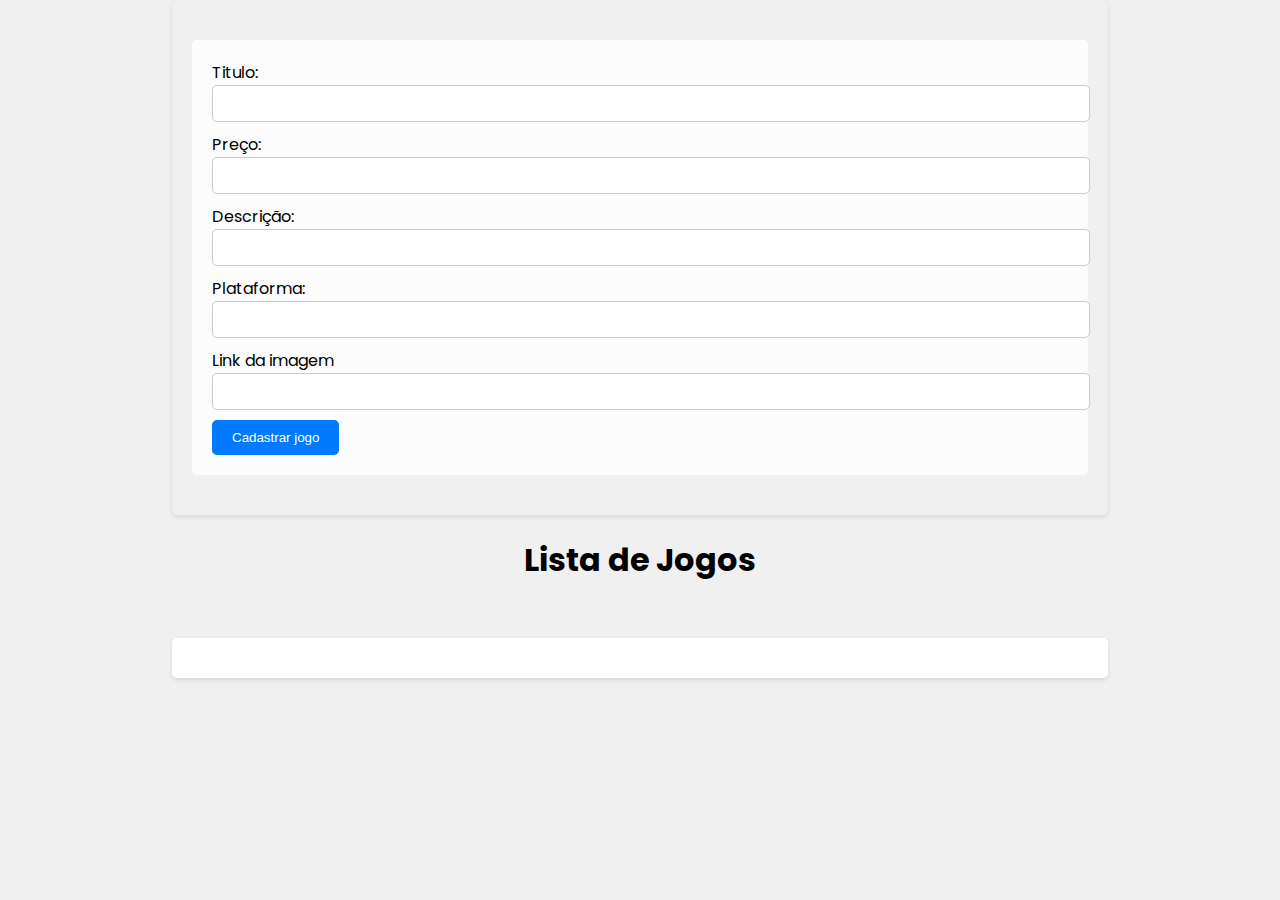
<file: index.html>
<!--  -->

<!DOCTYPE html>
<html lang="PT-BR">

<head>
    <meta charset="UTF-8">
    <meta name="viewport" content="width=device-width, initial-scale=1.0">
    <!-- Proxima etapa é fazer os links do css e js. E verificar se o link JS está linkado. -->
    <link rel="stylesheet" href="assets/css/style.index.css">
    <script src="assets/js/script.js"></script>
    <title>Document</title>
</head>

<body>
    <!-- Após linkar, verifique se o JS está ok. 
        Como?
        console.log("JS está ok.") no JS.
     -->

    <!-- 
        Primeiro passo vai ser criar uma div, pois identificar
      -->

    <div id="conteiner">
        <!-- Dentro dessa div, identificamos o h1/h2 e 5 inputs com 5 labels e 1 botão -->
        
        <!-- Criaremos o h2, que possui uma class ou id e seu texto -->
        
        <h2 id="titulo-principal"></h2>

        <div id="container-inputs">
            <label for="input-titulo">Titulo:</label>
            <input type="text" id="input-titulo" class="inputs">
            
            <label for="input-preco">Preço:</label>
            <input type="number" id="input-preco" class="inputs">

            <label for="input-descricao">Descrição:</label>
            <input type="text" id="input-descricao" class="inputs">

            <label for="input-plataforma">Plataforma:</label>
            <input type="text" id="input-plataforma" class="inputs">

            <label for="input-imgLink">Link da imagem</label>
            <input type="text" id="input-imgLink" class="inputs">

            <div id="msg"></div>

            <button id="botao-CriarJogo" class="button" onclick="comporJogo()">Cadastrar jogo</button>
        </div>
    </div>

    <h1>Lista de Jogos</h1>
    <div id="conteiner-lista">
        <div id="hidden"class="game-list">

        </div>
        
    </div>
</body>

</html>
</file>
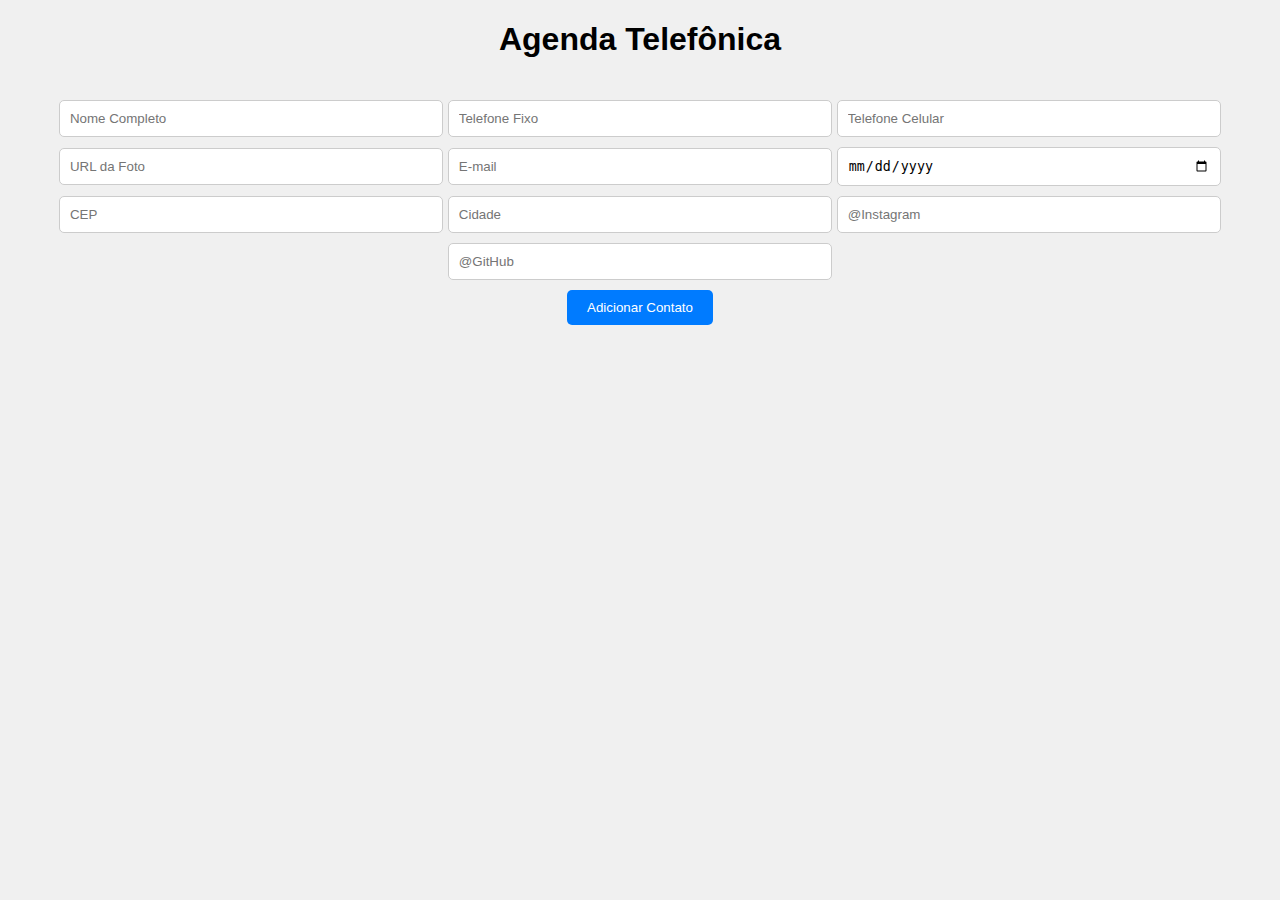
<file: assets/pages/agenda-telefonica.html>
<!DOCTYPE html>
<html lang="pt-BR">

<head>
    <meta charset="UTF-8">
    <meta name="viewport" content="width=device-width, initial-scale=1.0">
    <link rel="stylesheet" href="../css/style.agenda-telefonica.css">
    <script src="../js/script.agenda-telefonica.js"></script>
    <title>Agenda Telefonica</title>
</head>

<body>
    <main id="conteiner-divs">
        <div id="conteiner">
            <h1>Agenda Telefônica</h1>
            <div id="conteiner-inputs">
                <input type="text" placeholder="Nome Completo" id="input-nome" class="inputs">
                <input type="number" placeholder="Telefone Fixo" id="input-telefixo" class="inputs">
                <input type="number" placeholder="Telefone Celular" id="input-celular" class="inputs">
                <input type="text" placeholder="URL da Foto" id="input-imgLink" class="inputs">
                <input type="text" placeholder="E-mail" id="input-email" class="inputs">
                <input type="date" id="input-data" class="inputs">
                <input type="number" placeholder="CEP" id="input-cep" class="inputs">
                <input type="text" placeholder="Cidade" id="input-cidade" class="inputs">
                <input type="text" placeholder="@Instagram" id="input-instagram" class="inputs">
                <input type="text" placeholder="@GitHub" id="input-github" class="inputs">
                <div id="msg"></div>
                <button onclick="comporPessoa()" class="button">Adicionar Contato</button>
            </div>
        </div>
        <div id="conteiner-pessoas">
            <div id="hidden" class="contato-lista">

            </div>
        </div>
    </main>
</body>
</html>
</file>
<file: assets/css/style.index.css>
@import url('https://fonts.googleapis.com/css2?family=Poppins:wght@100;200;300;400;500;600&display=swap');
body {
    font-family: 'Poppins', sans-serif;
    background-color: #f0f0f0;
    margin: 0;
    padding: 0;
    display: flex;
    flex-direction: column;
    width: 100%;
    justify-content: center;
    align-content: center;
    align-items: center;
    flex-wrap: nowrap;
}

#conteiner {
    width: 70%;
    margin: 0 auto;
    padding: 20px;
    border-radius: 5px;
    box-shadow: 0 2px 4px rgba(0, 0, 0, 0.1);
    justify-content: left;
}

#conteiner-lista {
    background-color: white;
    padding: 20px;
    border-radius: 5px;
    box-shadow: 0 2px 4px rgba(0, 0, 0, 0.1);
    margin-top: 2rem;
    display: flex;
    flex-direction: row !important;
    flex-wrap: wrap;
    width: 70%;
    
}

#gameList {
    display: flex;
    flex-direction: row;
    flex-wrap: wrap;
    align-content: center;
    align-items: center;
    margin: 1rem;
    padding: 1rem;
    justify-content: center;
}

#container-inputs {
    background-color: rgba(255, 255, 255, 0.8);
    padding: 20px;
    border-radius: 5px;
    margin-bottom: 20px;
}

#botaoRemove{
    background-color: red;
    color: white;
    border-radius: 5px;
    padding: 10px 20px;
    margin-top: 0.625rem;
}

#botaoRemove:hover{
    background-color: rgb(200, 0, 0);
}

.inputs {
    width: 100%;
    padding: 10px;
    margin-bottom: 10px;
    border: 1px solid #ccc;
    border-radius: 5px;
}

.button {
    background-color: #007BFF;
    color: white;
    border: none;
    border-radius: 5px;
    padding: 10px 20px;
    cursor: pointer;
}

.jogoDetalhe {
    background-color: rgba(255, 255, 255, 0.8);
    padding: 20px;
    margin-top: 2rem;
    border-radius: 5px;
    box-shadow: 0 2px 4px rgb(0, 0, 0);
    margin: 1rem;
}

.jogoDetalhe img {
    height: auto;
    display: block;
    margin: 0 auto;
    width: 270px;
    height: 376px;
}

.card-content {
    text-align: left;
}

#vazio-lista {
    color: green
}

.error {
    color: red;
    text-align: center;
}

.success {
    color: green;
    font-weight: bold;
    text-align: center;
}
</file>
<file: assets/css/style.agenda-telefonica.css>
body {
    font-family: 'Poppins', sans-serif;
    background-color: #f0f0f0;
    margin: 0;
    padding: 0;
    display: flex;
    flex-direction: column;
    width: 100%;
    justify-content: center;
    align-content: center;
    align-items: center;
    flex-wrap: nowrap;
}

#conteiner {
    justify-content: center;
    background-color: #f0f0f0;

    text-align: center;
    margin: 1rem;
}

#conteiner-pessoas {
    padding: 0;
    border-radius: 5px;
    margin-top: 1rem;
    display: flex;
    flex-direction: column;
    flex-wrap: wrap;
    width: 50%;
    height: 10%;

}

#conteiner-inputs {
    background-color: #f0f0f0;
    padding: 20px;
    border-radius: 5px;
    margin-bottom: 20px;
}

.inputs {
    width: 30%;
    padding: 10px;
    margin-bottom: 10px;
    border: 1px solid #ccc;
    border-radius: 5px;
}

.button {
    background-color: #007BFF;
    color: white;
    border: none;
    border-radius: 5px;
    padding: 10px 20px;
    cursor: pointer;
}

.contatoDetalhe {   
    display: flex; 
    width: 100%;
    background-color: rgba(255, 255, 255, 0.8);
    padding: 20px;
    margin-top: 2rem;
    border-radius: 5px;
    box-shadow: 0 2px 4px rgb(0, 0, 0);
    margin: 1rem;
}

.contatoDetalhe img {
    height: auto;
    width: auto;
    margin: 0 auto;
    width: 30px;
    height: 30px;
}

.error {
    color: red;
    text-align: center;
}

.success {
    color: green;
    font-weight: bold;
    text-align: center;
}
</file>
